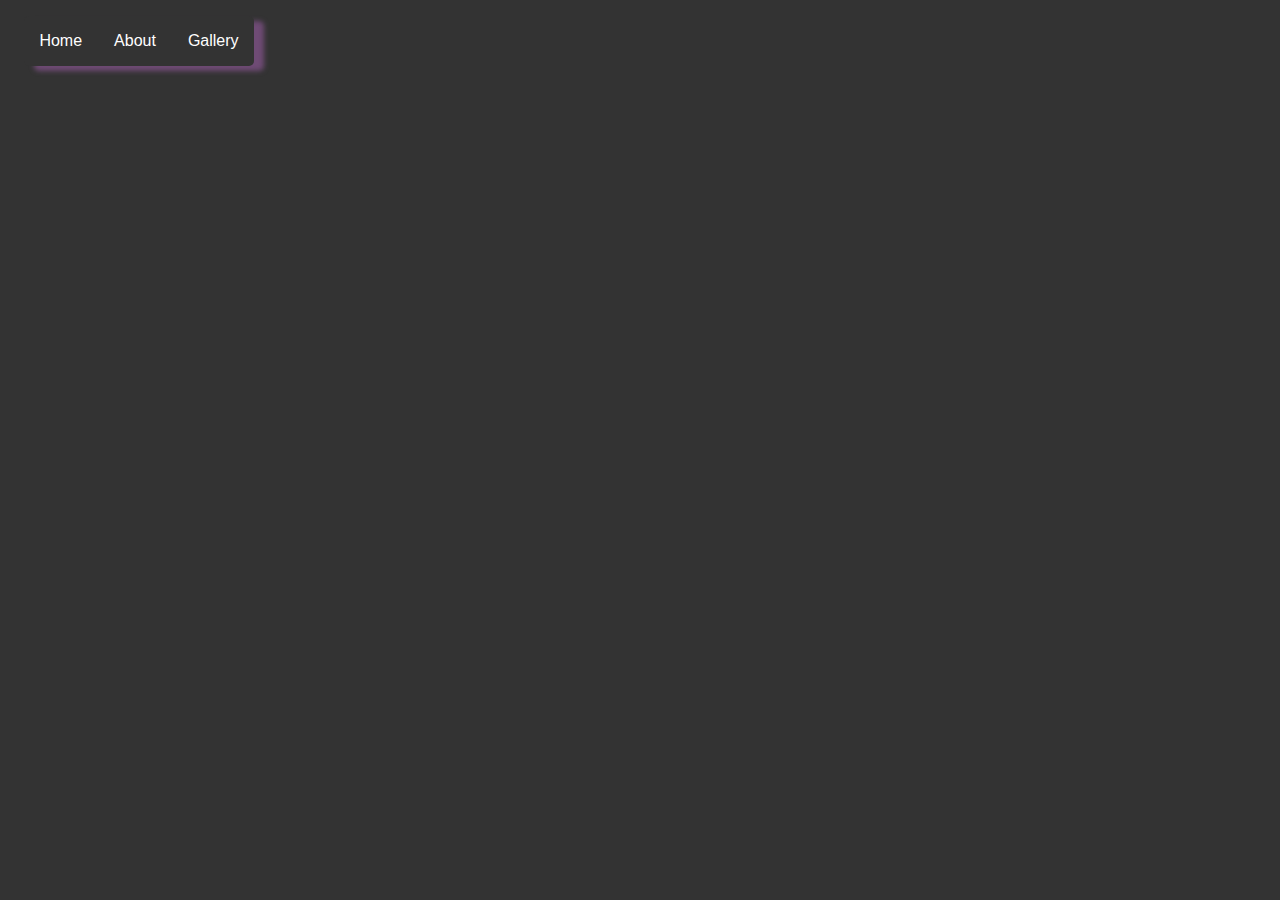
<file: index.html>
<!DOCTYPE html>

<html>
    <head>
        <meta charset="utf-8">
        <meta http-equiv="X-UA-Compatible" content="IE=edge">
        <title>Mobile App Development I - Project I</title>
        <meta name="viewport" content="width=device-width, initial-scale=1">
        <link rel="stylesheet" href="./style.css">
    </head>

    <div class="header">
        <nav>
            <a href="index.html">Home</a>
            <a href="about.html">About</a>
            <a href="gallery.html">Gallery</a>
        </nav>
    </div>
    <body class="main">
        <div class="welcome">
            <h1>Welcome to My Gallery!</h1>
            <p>By Kevin Hernandez</p>
        </div>
        <script src="" async defer></script>
    </body>
</html>
</file>
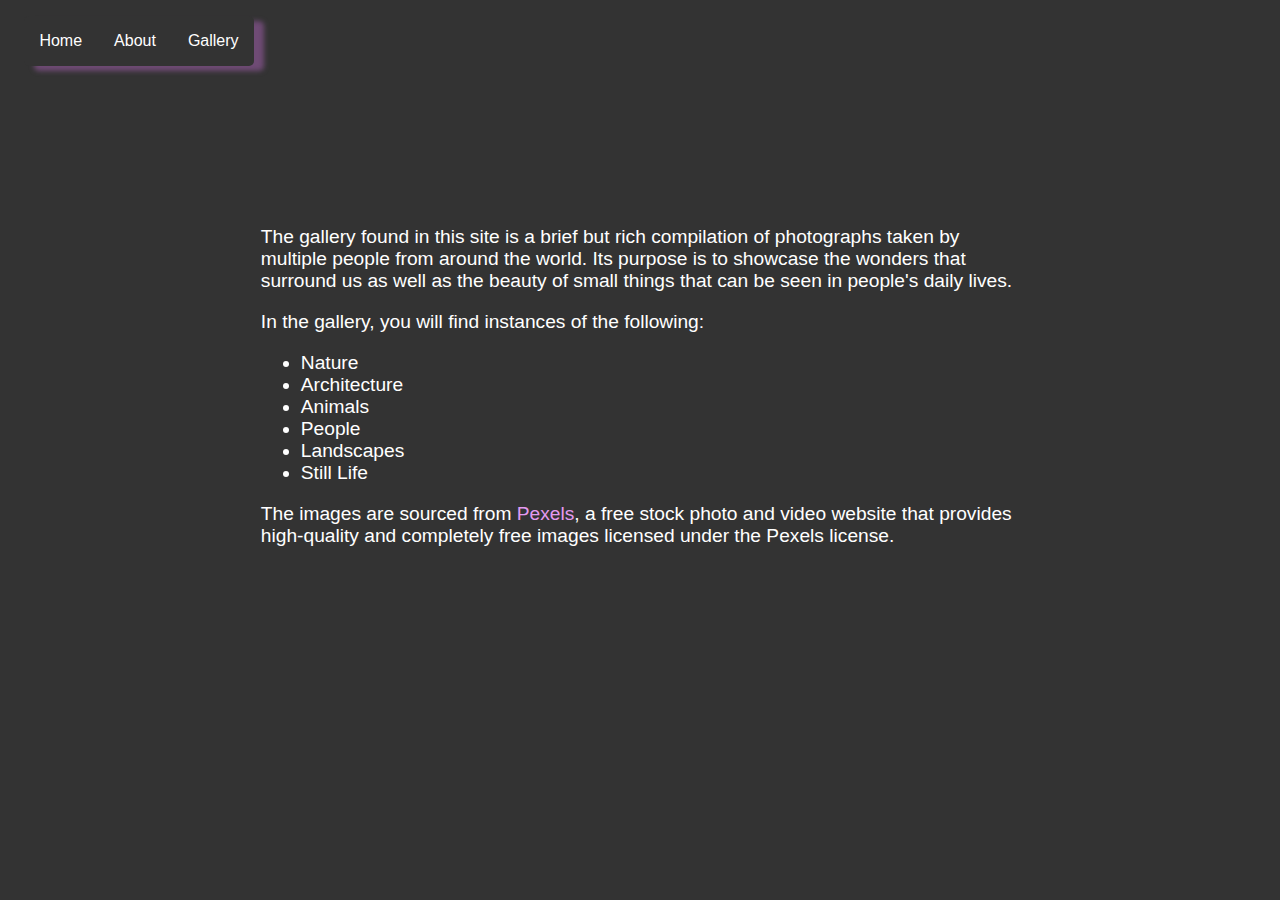
<file: about.html>
<!DOCTYPE html>

<html>
    <head>
        <meta charset="utf-8">
        <meta http-equiv="X-UA-Compatible" content="IE=edge">
        <title>Mobile App Development I - Project I</title>
        <meta name="viewport" content="width=device-width, initial-scale=1">
        <link rel="stylesheet" href="/style.css">
    </head>

    <div class="header">
        <nav>
            <a href="index.html">Home</a>
            <a href="about.html">About</a>
            <a href="gallery.html">Gallery</a>
        </nav>
    </div>
    <body>
        <div class="welcome">
            <h1>What's In the Gallery?</h1>
        </div>
        <div class="description">
            <p>
                The gallery found in this site is a brief but rich compilation of 
                photographs taken by multiple people from around the world. Its purpose 
                is to showcase the wonders that surround us as well as the beauty of small 
                things that can be seen in people's daily lives.
            </p>
            <p>In the gallery, you will find instances of the following:</p>
            <ul>
                <li>Nature</li>
                <li>Architecture</li>
                <li>Animals</li>
                <li>People</li>
                <li>Landscapes</li>
                <li>Still Life</li>
            </ul>
            <p>
                The images are sourced from <a href="https://www.pexels.com/">Pexels</a>, 
                a free stock photo and video website that provides high-quality and 
                completely free images licensed under the Pexels license.
            </p>
        </div>
        <script src="" async defer></script>
    </body>
</html>
</file>
<file: style.css>
body {
    font-family: 'Segoe UI', Tahoma, Geneva, Verdana, sans-serif;
    background-color: #333333;
    color: white;
}

.main {
    background-image: url(https://i.pinimg.com/originals/42/83/6a/42836adf0826dbfa27034fc55566d3a2.gif);
    background-repeat: no-repeat;
    background-size: cover;
    background-position:center;
    background-attachment: fixed;
}



nav {
    font-family: 'Segoe UI', Tahoma, Geneva, Verdana, sans-serif;
    display: flex;
    box-shadow: 10px 5px 5px #6f4b75;
    justify-content: center;
    margin: 1rem;
    background-color: #333333;
    border-radius: 5px;
    width: 230px;
}

nav a {
    padding: 1rem;
    border-radius: 5px;
    text-decoration: none;
    color: white;
    text-align: center;
}

nav a:hover {
    background-color: #e39af0;
    color: black;
    transition: ease-out 0.5s;
}


.welcome {
    opacity: 0;
    animation: fadeIn 3s forwards;
    text-align: center;
    font-size: 2rem;
    color: #ffffff;
}

.container {
    opacity: 0;
    animation: fadeIn 3s forwards;
    text-align: center;
    font-size: 1.5rem;
    color: #ffffff;
}

.description {
    width: 60%;
    margin-left: auto;
    margin-right: auto;
    font-size: 1.2rem;
}

.description a {
    color: #e39af0;
    text-decoration: none;
}

.description a:hover {
    text-decoration: underline;
    color: #ffffff;
    transition: ease-out 0.5s;
}

.gallery {
    display: grid;
    grid-template-columns: repeat(4, minmax(320px, 1fr));
    gap: 0.5rem;
    padding: 1rem;
    justify-items: center;
    align-items: center;
    margin: 0 auto;
}

.gallery img {
    width: 300px;
    border-radius: 15px;
    box-shadow: 0 4px 8px rgba(0, 0, 0, 0.2);
}

@keyframes fadeIn {
    0% {
        opacity: 0;
    }
    100% {
        opacity: 1;
    }
}

@media only screen and (max-width: 1025px){
    .gallery {
        grid-template-columns: repeat(3, minmax(320px, 1fr));
    }
}


@media only screen and (max-width: 768px){
    .gallery {
        grid-template-columns: repeat(2, minmax(320px, 1fr));
    }
}

@media only screen and (max-width: 430px){
    .header {
        display: grid; 
        justify-content: center;
    }
    .gallery {
        grid-template-columns: repeat(1, minmax(320px, 1fr));
    }
}
</file>
